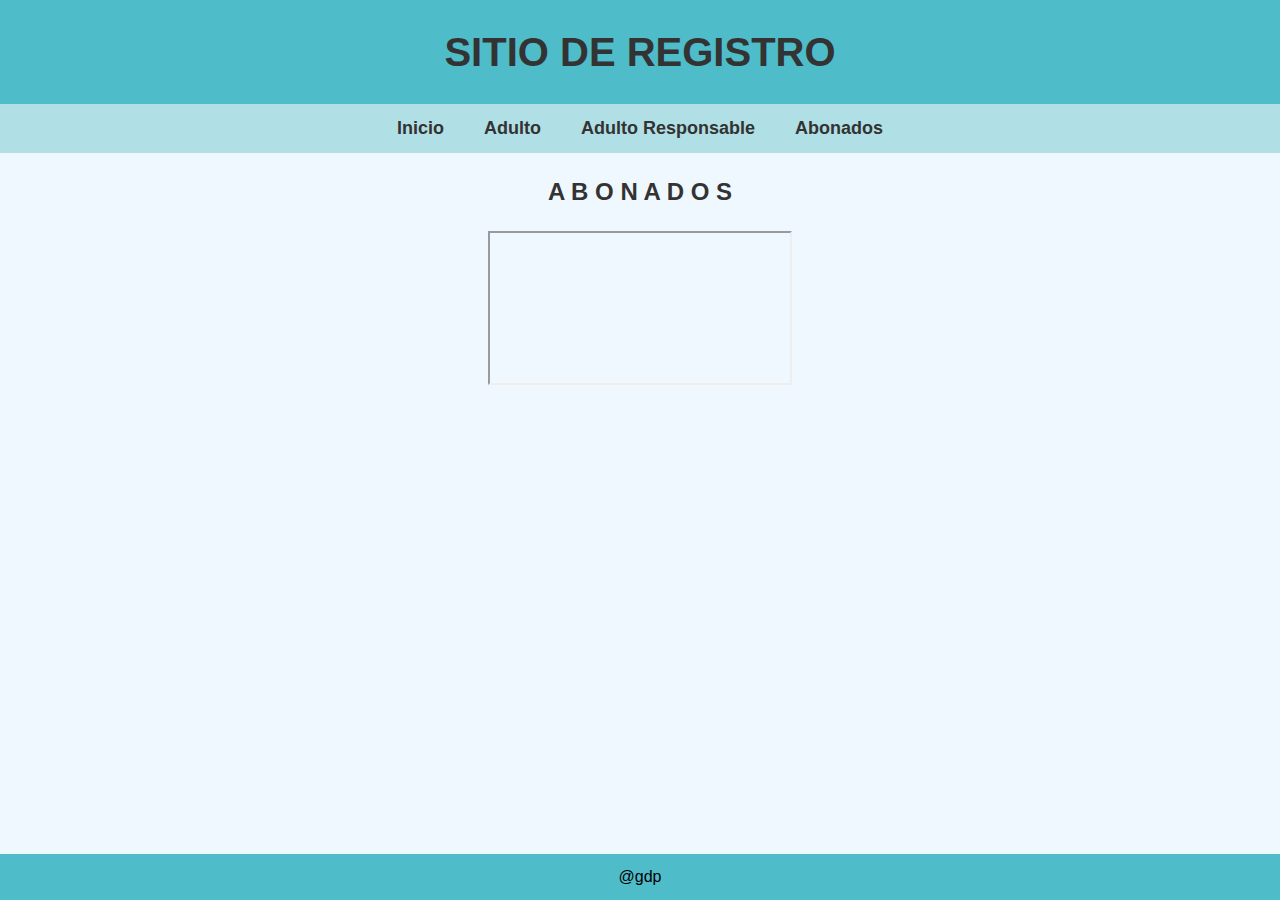
<file: abonados.html>
<!DOCTYPE html>
<html lang="es">
<head>
    <meta charset="UTF-8">
    <meta name="viewport" content="width=device-width, initial-scale=1.0">
    <title>Adulto - Sitio Web</title>
    <link rel="stylesheet" href="styles.css">
</head>
<body>
    <header>
        <h1>SITIO DE REGISTRO</h1>
    </header>

    <!-- Menú de navegación fuera del header -->
    <nav>
        <ul>
            <li><a href="index.html">Inicio</a></li>
            <li><a href="adulto.html" id="adulto">Adulto</a></li>
            <li><a href="AdultoResponsable.html" id="adultoResponsable">Adulto Responsable</a></li>
            <li><a href="abonados.html" id="abonados">Abonados</a></li>
        </ul>
    </nav>


    <main>
        <section>
            <h2>A B O N A D O S</h2>
            <p>
                <iframe src="https://docs.google.com/spreadsheets/d/e/2PACX-1vRDjSv7yKbnnJo23_SrhoHH4lk6RQReHYWxKZmn1g5aWV-0V-d-EOM0J8Z1L-PZycQ_eD9ORLnpjK2S/pubhtml?widget=true&amp;headers=false"></iframe>
            </p>
        </section>
    </main>
    
    <footer>
        <p>@gdp</p>
    </footer>
</body>
</html>
</file>
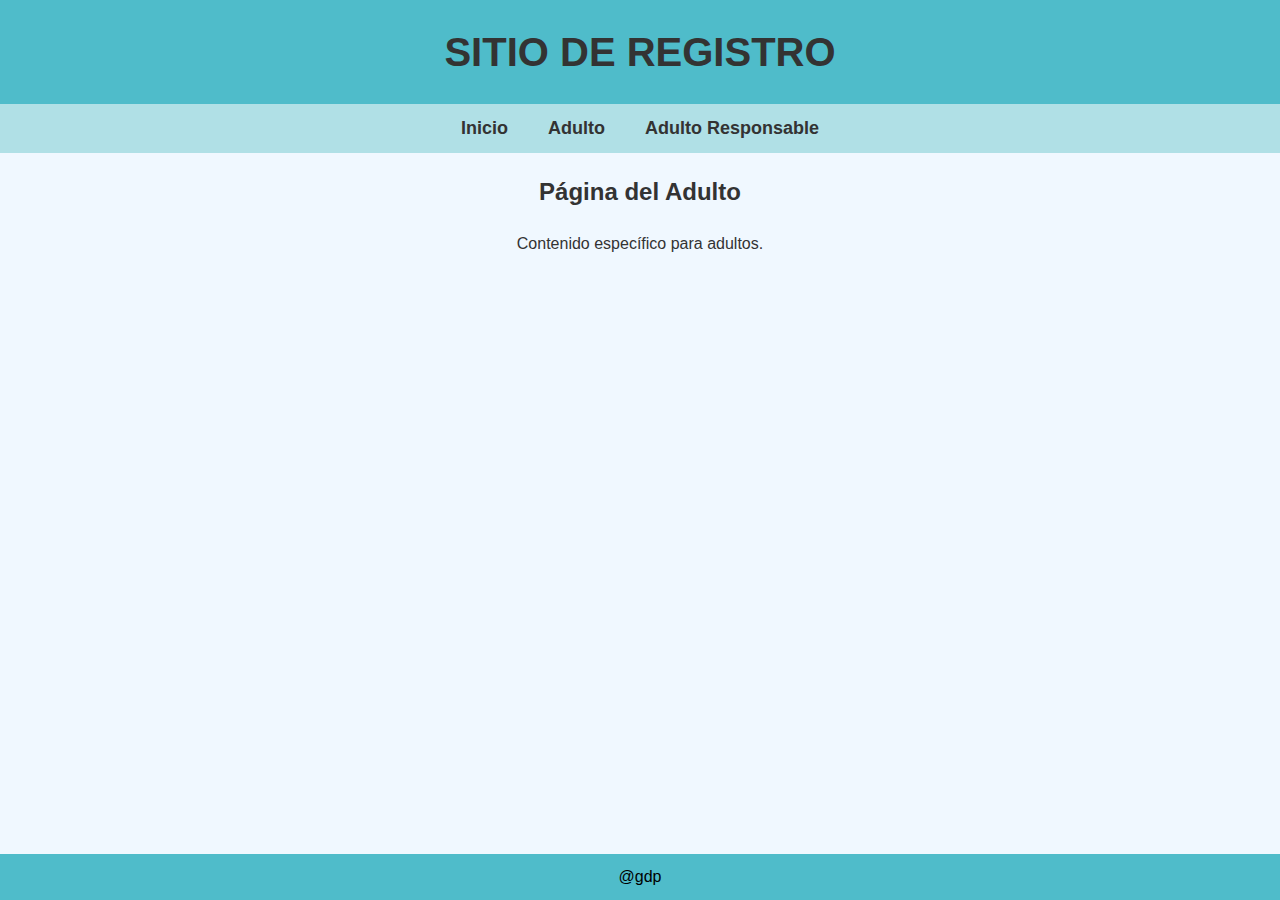
<file: adulto.html>
<!DOCTYPE html>
<html lang="es">
<head>
    <meta charset="UTF-8">
    <meta name="viewport" content="width=device-width, initial-scale=1.0">
    <title>Adulto - Sitio Web</title>
    <link rel="stylesheet" href="styles.css">
</head>
<body>
    <header>
        <h1>SITIO DE REGISTRO</h1>
    </header>

    <!-- Menú de navegación fuera del header -->
    <nav>
        <ul>
            <li><a href="index.html">Inicio</a></li>
            <li><a href="adulto.html">Adulto</a></li>
            <li><a href="AdultoResponsable.html">Adulto Responsable</a></li>
        </ul>
    </nav>

    <main>
        <section>
            <h2>Página del Adulto</h2>
            <p>Contenido específico para adultos.</p>
        </section>
    </main>
    
    <footer>
        <p>@gdp</p>
    </footer>
</body>
</html>
</file>
<file: styles.css>
/* Reset de márgenes y padding */
* {
    margin: 0;
    padding: 0;
    box-sizing: border-box;
}

/* Configuración general */
body {
    font-family: Arial, sans-serif, Calibri, sans-serif;
    background-color: #f0f8ff; /* Celeste pálido */
    color: #333; /* Texto en negro */
    line-height: 1.6;
}

/* Estilo del header */
header {
    background-color: #4fbcca; /* Celeste pálido */
    padding: 20px;
    text-align: center;
}

/* Título dentro del header */
header h1 {
    color: #333; /* Texto en negro */
    font-size: 2.5rem;
}

/* Estilo del menú de navegación fuera del header */
nav {
    background-color: #b0e0e6; /* Celeste pálido */
    padding: 10px 0;
    text-align: center;
}

nav ul {
    list-style: none;
    display: inline-flex;
    justify-content: center;
    padding: 0;
}

nav ul li {
    margin: 0 20px;
}

nav ul li a {
    text-decoration: none;
    color: #333; /* Texto en negro */
    font-weight: bold;
    font-size: 18px;
    transition: color 0.3s ease;
}

nav ul li a:hover {
    color: #4682b4; /* Azul más oscuro en hover */
}

/* Estilo del contenido principal */
main {
    padding: 20px;
    text-align: center;
}

main h2 {
    color: #333; /* Texto en negro */
    margin-bottom: 20px;
}








/* Estilo del footer */
footer {
   background-color: #4fbcca;  /* Azul oscuro */
    color: black;
    text-align: center;
    padding: 10px 0;
    position: fixed;
    width: 100%;
    bottom: 0;
}

/* Estilo para dispositivos móviles (opcional) */
@media (max-width: 768px) {
    nav ul {
        flex-direction: column;
    }

    nav ul li {
        margin: 10px 0;
    }
}

/* Modal (ventana emergente) */
.modal {
    display: none; /* Inicialmente está oculto */
    position: fixed;
    top: 50%;
    left: 50%;
    transform: translate(-50%, -50%);
    background-color: rgba(0, 0, 0, 0.7);
    color: white;
    padding: 20px;
    border-radius: 5px;
    text-align: center;
    z-index: 1000;
    width: 80%;
    max-width: 400px;
}

.modal p {
    font-size: 1.2rem;
    margin: 0 0 10px;
}

/* Barra de progreso */
.progress-bar-container {
    width: 100%;
    height: 10px;
    background-color: #ddd;
    border-radius: 5px;
    margin-top: 10px;
}

.progress-bar {
    height: 100%;
    width: 0;
    background-color: #4682b4;
    border-radius: 5px;
}
</file>
